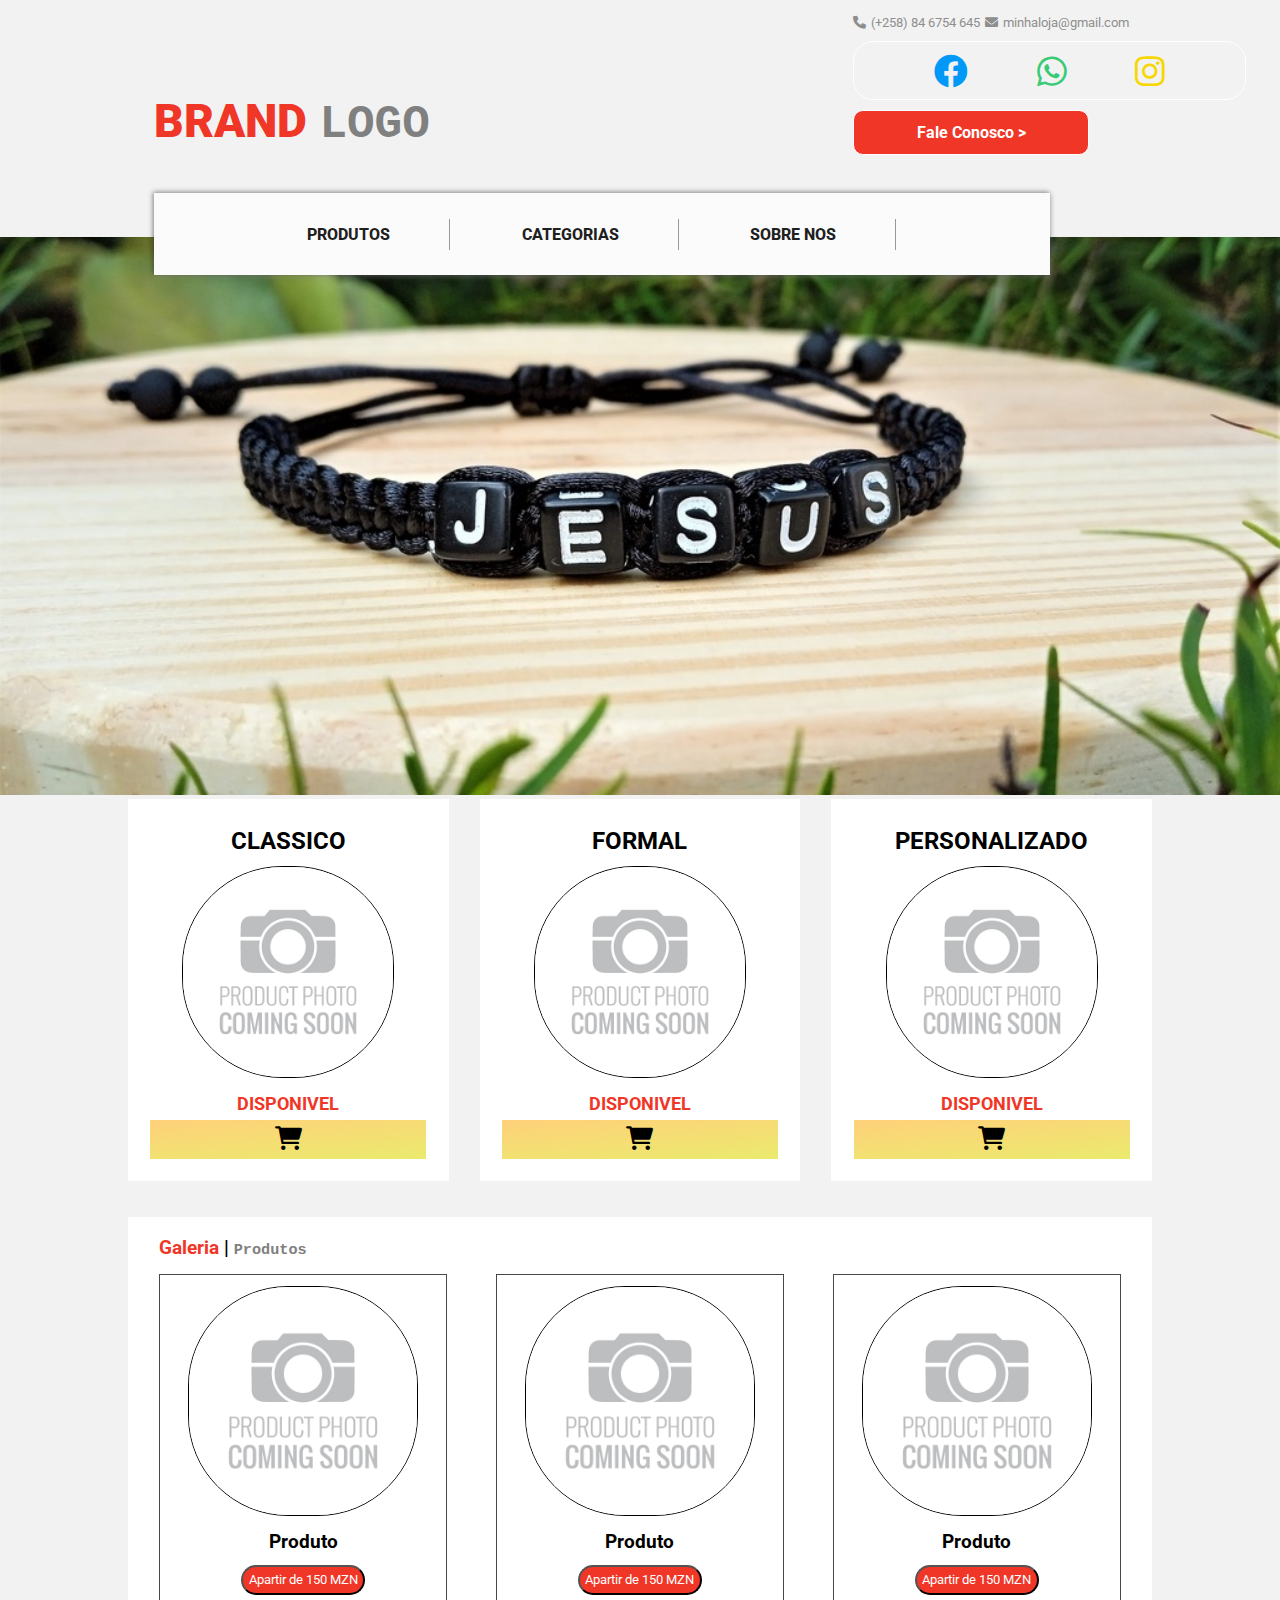
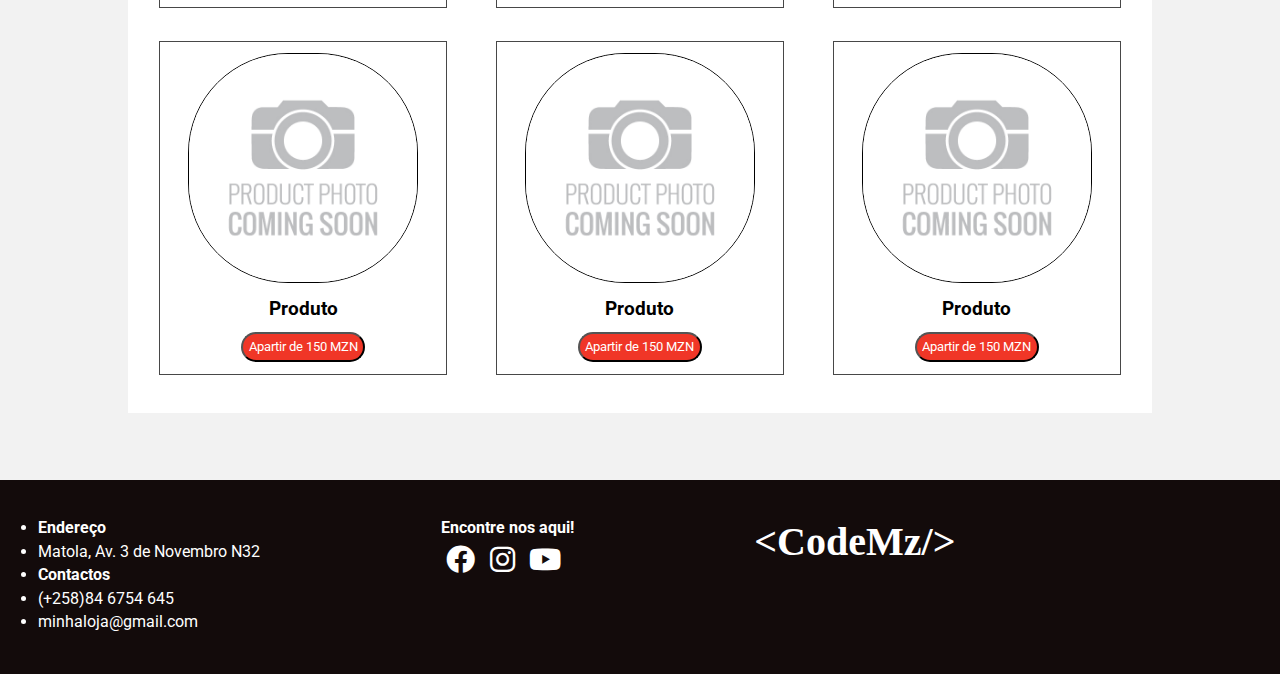
<file: index.html>
<!DOCTYPE html>
<html lang="pt">

<head>
    <meta charset="UTF-8">
    <meta http-equiv="X-UA-Compatible" content="IE=edge">
    <meta name="viewport" content="width=device-width, initial-scale=1.0">
    <link rel="stylesheet" href="https://cdnjs.cloudflare.com/ajax/libs/font-awesome/6.0.0/css/all.min.css"
        integrity="sha512-9usAa10IRO0HhonpyAIVpjrylPvoDwiPUiKdWk5t3PyolY1cOd4DSE0Ga+ri4AuTroPR5aQvXU9xC6qOPnzFeg=="
        crossorigin="anonymous" referrerpolicy="no-referrer" />
    <link rel="stylesheet" href="./style.css">
    <link rel="stylesheet" href="./media.css">
    <title>Loja</title>
</head>

<body>
    <div class="container">
        <!--HEADER-->
        <header class="header_container">
            <div class="logo"><span class="s1">Brand</span> <span class="s2">Logo</span></div>
            <ul class="info">
                <li>
                    <div class="item">
                        <span><i class="fa fa-phone"></i></span>
                        <span>(+258) 84 6754 645</span>
                        <span><i class="fa fa-envelope"></i></span>
                        <span>minhaloja@gmail.com</span>
                    </div>
                </li>
                <li class="social-midia">
                    <span class="facebook"><i class="fa-brands fa-facebook"></i></span>
                    <span class="whatsapp"><i class="fa-brands fa-whatsapp"></i></span>
                    <span class="instagram"><i class="fa-brands fa-instagram"></i></span>
                </li>
                <h4>Fale Conosco ></h4>
            </ul>
            <!--button for mobile - open-menu-->
            <button class="open_menu"><i class="fa-solid fa-bars"></i></button>
        </header>
        <!--NAVBAR-->
        <nav>
            <ul class="navbar">
                <!--button for mobile - close-menu-->
                <button class="close_menu"><i class="fa-solid fa-close"></i></button>

                <li><a href="./index.html#produto">Produtos</a></li>
                <li><a href="./index.html#categoria">Categorias</a></li>
                <li><a href="./about.html">Sobre Nos</a></li>
            </ul>
        </nav>
        <!--MAIN-->
        <div class="main_container">
            <!--carrosel-->
            <div class="carrossel">
                <img class="carrossel-img" src="carrossel_bkg.jpg" alt="carrossel">
            </div>
            <!--categorias 3-->
            <div class="category" id="categoria">
                <div class="categ-box">
                    <ul>
                        <li>
                            <h2>Classico</h2>
                        </li>
                        <li><img class="imagem_categoria" src="placeholder.png" alt="Pessoal"></li>
                        <li>
                            <h2>Disponivel</h2>
                        </li>
                        <li><i class="fa-solid fa-cart-shopping"></i></li>
                    </ul>
                </div>
                <div class="categ-box">
                    <ul>
                        <li>
                            <h2>Formal</h2>
                        </li>
                        <li><img class="imagem_categoria" src="placeholder.png" alt="Pessoal"></li>
                        <li>
                            <h2>Disponivel</h2>
                        </li>
                        <li><i class="fa-solid fa-cart-shopping"></i></li>
                    </ul>
                </div>
                <div class="categ-box">
                    <ul>
                        <li>
                            <h2>Personalizado</h2>
                        </li>
                        <li><img class="imagem_categoria" src="placeholder.png" alt="Pessoal"></li>
                        <li>
                            <h2>Disponivel</h2>
                        </li>
                        <li><i class="fa-solid fa-cart-shopping"></i></i></li>
                    </ul>
                </div>
                <!--PRODUCTOS-->
                <div class="products" id="produto">
                    <h3><span class="s1">Galeria</span> | <span class="s2">Produtos</span></h3>
                    <div class="prod_conteiner">
                        <div class="prod_box">
                            <ul>
                                <li><img class="imagem_categoria" src="placeholder.png" alt="Produto"></li>
                                <li>
                                    <h3>Produto</h3>
                                </li>
                                <li>
                                    <button>Apartir de 150 MZN</button>
                                </li>
                            </ul>
                        </div>
                        <div class="prod_box">
                            <ul>
                                <li><img class="imagem_categoria" src="placeholder.png" alt="Produto"></li>
                                <li>
                                    <h3>Produto</h3>
                                </li>
                                <li>
                                    <button>Apartir de 150 MZN</button>
                                </li>
                            </ul>
                        </div>
                        <div class="prod_box">
                            <ul>
                                <li><img class="imagem_categoria" src="placeholder.png" alt="Produto"></li>
                                <li>
                                    <h3>Produto</h3>
                                </li>
                                <li>
                                    <button>Apartir de 150 MZN</button>
                                </li>
                            </ul>
                        </div>
                        <div class="prod_box">
                            <ul>
                                <li><img class="imagem_categoria" src="placeholder.png" alt="Produto"></li>
                                <li>
                                    <h3>Produto</h3>
                                </li>
                                <li>
                                    <button>Apartir de 150 MZN</button>
                                </li>
                            </ul>
                        </div>
                        <div class="prod_box">
                            <ul>
                                <li><img class="imagem_categoria" src="placeholder.png" alt="Produto"></li>
                                <li>
                                    <h3>Produto</h3>
                                </li>
                                <li>
                                    <button>Apartir de 150 MZN</button>
                                </li>
                            </ul>
                        </div>
                        <div class="prod_box">
                            <ul>
                                <li><img class="imagem_categoria" src="placeholder.png" alt="Produto"></li>
                                <li>
                                    <h3>Produto</h3>
                                </li>
                                <li>
                                    <button>Apartir de 150 MZN</button>
                                </li>
                            </ul>
                        </div>
                    </div>
                </div>
            </div>
        </div>
    </div>
    <footer>
        <ul class="adress">
            <li><strong>Endereço</strong></li>
            <li>Matola, Av. 3 de Novembro N32</li>
            <li><strong>Contactos</strong></li>
            <li>(+258)84 6754 645</li>
            <li>minhaloja@gmail.com</li>
        </ul>
        <ul class="icons">
            <strong>Encontre nos aqui!</strong>
            <br>
            <li><i class="fa-brands fa-facebook"></i></li>
            <li><i class="fa-brands fa-instagram"></i></li>
            <li><i class="fa-brands fa-youtube"></i></li>
        </ul>
        <h1 class="logo">&#60;CodeMz&#47;&#62;</h1>
    </footer>

    <!--importing jquery-->
    <script src="https://ajax.googleapis.com/ajax/libs/jquery/3.6.0/jquery.min.js"></script>
    <script>
        //Jquery
        $(".open_menu").click(function () {
            $(".navbar").show();
        })

        $(".close_menu").click(function () {
            $(".navbar").hide();
        })

    </script>
</body>

</html>
</file>
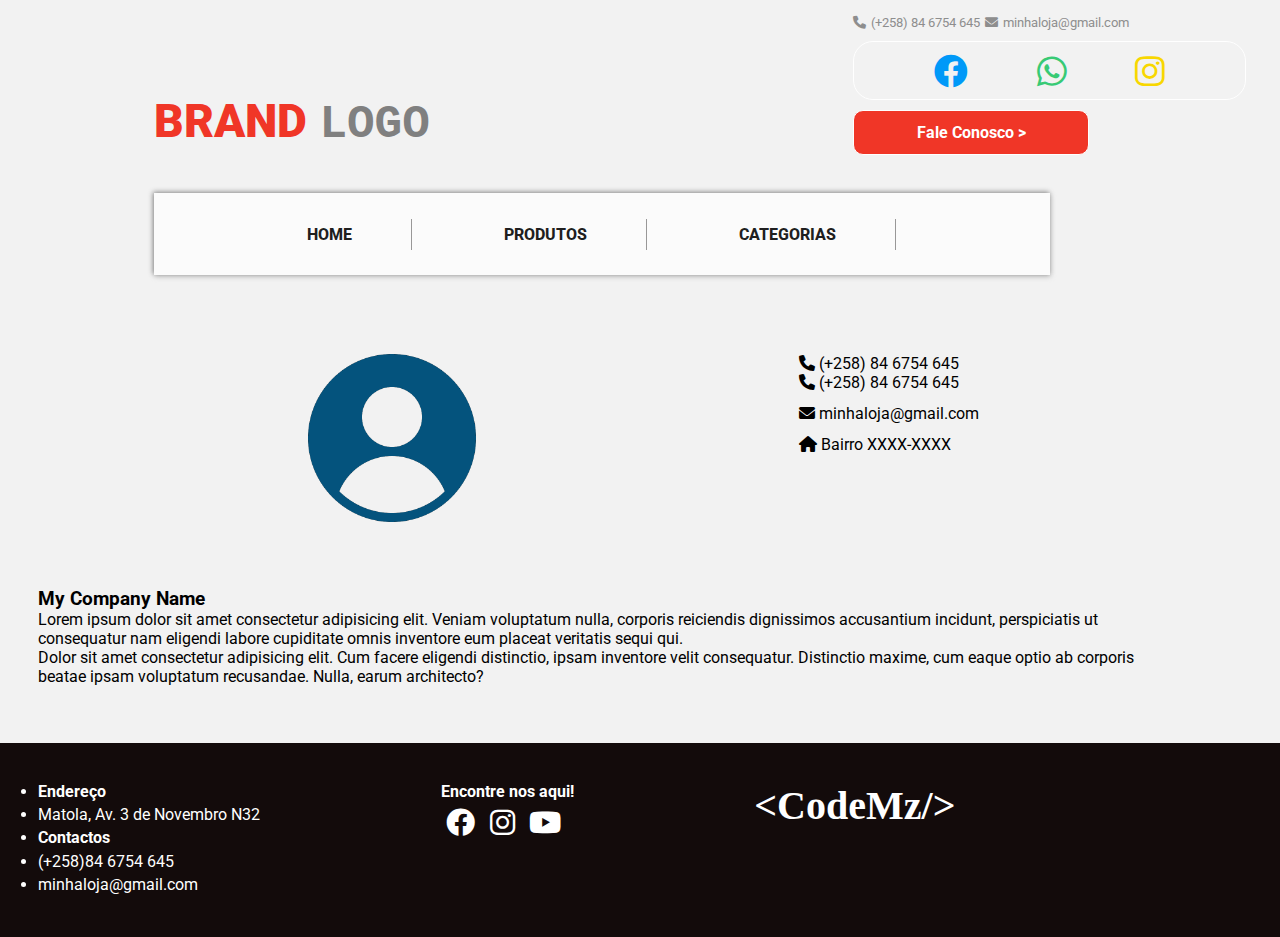
<file: about.html>
<!DOCTYPE html>
<html lang="pt">
<head>
    <meta charset="UTF-8">
    <meta http-equiv="X-UA-Compatible" content="IE=edge">
    <meta name="viewport" content="width=device-width, initial-scale=1.0">
    <link rel="stylesheet" href="https://cdnjs.cloudflare.com/ajax/libs/font-awesome/6.0.0/css/all.min.css" integrity="sha512-9usAa10IRO0HhonpyAIVpjrylPvoDwiPUiKdWk5t3PyolY1cOd4DSE0Ga+ri4AuTroPR5aQvXU9xC6qOPnzFeg==" crossorigin="anonymous" referrerpolicy="no-referrer"/>
    <link rel="stylesheet" href="./style.css">
    <link rel="stylesheet" href="about.css">
    <link rel="stylesheet" href="./media.css">
    <title>Loja</title>
</head>
<body>
    <div class="container">
        <!--HEADER-->
        <header class="header_container">
            <div class="logo"><span class="s1">Brand</span> <span class="s2">Logo</span></div>
            <ul class="info">
                <li>
                    <div class="item">
                        <span><i class="fa fa-phone"></i></span>
                        <span>(+258) 84 6754 645</span>
                        <span><i class="fa fa-envelope"></i></span>
                        <span>minhaloja@gmail.com</span>
                    </div>  
                </li>
                <li class="social-midia">
                    <span class="facebook"><i class="fa-brands fa-facebook"></i></span>
                    <span class="whatsapp"><i class="fa-brands fa-whatsapp"></i></span>
                    <span class="instagram"><i class="fa-brands fa-instagram"></i></span>
                </li>
                <h4>Fale Conosco ></h4>
            </ul>
            <!--button for mobile - open-menu-->
            <button class="open_menu"><i class="fa-solid fa-bars"></i></button>
        </header>
        <!--NAVBAR-->
        <nav>
            <ul class="navbar">
                <!--button for mobile - close-menu-->
                <button class="close_menu"><i class="fa-solid fa-close"></i></button>
                
                <li><a href="./index.html">Home</a></li>
                <li><a href="./index.html#produto">Produtos</a></li>
                <li><a href="./index.html#categoria">Categorias</a></li>
            </ul>
        </nav>
        <!--MAIN-->
        <div class="main_container">
            <div class="contacts">
                <div class="imagem_about">
                    <img src="perfil.png" alt="Eu" class="img_about">
                </div>
                <ul class="list-info">
                    <li>
                        <span><i class="fa fa-phone"></i></span>
                        <span>(+258) 84 6754 645</span><br>
                        <span><i class="fa fa-phone"></i></span>
                        <span>(+258) 84 6754 645</span>
                    </li>
                    <li>
                        <span><i class="fa fa-envelope"></i></span>
                        <span>minhaloja@gmail.com</span>
                    </li>
                    <li>
                        <span><i class="fa fa-home"></i></span>
                        <span>Bairro XXXX-XXXX</span>
                    </li>
                </ul>
            </div>
            <h3>My Company Name</h3>
            <p>Lorem ipsum dolor sit amet consectetur adipisicing elit. Veniam voluptatum nulla, corporis reiciendis dignissimos accusantium incidunt, perspiciatis ut consequatur nam eligendi labore cupiditate omnis inventore eum placeat veritatis sequi qui.</p>
            <p>Dolor sit amet consectetur adipisicing elit. Cum facere eligendi distinctio, ipsam inventore velit consequatur. Distinctio maxime, cum eaque optio ab corporis beatae ipsam voluptatum recusandae. Nulla, earum architecto?</p>
            <br>
        </div>
    </div>
    <footer> 
        <ul class="adress">
            <li><strong>Endereço</strong></li>
            <li>Matola, Av. 3 de Novembro N32</li>
            <li><strong>Contactos</strong></li>
            <li>(+258)84 6754 645</li>
            <li>minhaloja@gmail.com</li>
        </ul>
        <ul class="icons">
            <strong>Encontre nos aqui!</strong>
            <br>
            <li><i class="fa-brands fa-facebook"></i></li>
            <li><i class="fa-brands fa-instagram"></i></li>
            <li><i class="fa-brands fa-youtube"></i></li>
        </ul>
        <h1 class="logo">&#60;CodeMz&#47;&#62;</h1>
    </footer>
    
    <!--importing jquery-->
    <script src="https://ajax.googleapis.com/ajax/libs/jquery/3.6.0/jquery.min.js"></script>
    <script>
        //Jquery
        $(".open_menu").click(function(){
            $(".navbar").show();
        })

        $(".close_menu").click(function(){
            $(".navbar").hide();
        })

    </script>
</body>
</html>
</file>
<file: media.css>
/*MIDIA QUERIES*/

/*LARGE SCREENS - SINCE: 740px */

@media(min-width:740px){
    html{
        min-width:850px;
    }
     button.open_menu, button.close_menu{
        display: none;
    }
}

/*MOBILE*/

@media(max-width:739px){


    /*HEADER*/

    .container .header_container{
        align-items: center;
        position: fixed;
        width: -webkit-fill-available;
    }

    .container .header_container .info{
        display: none;
    }

    .header_container .logo span{
        display: inline-block;
        font-size:25px;
        padding: 0px 0px 20px 0px;
        margin-top:1px;
    }

    /*IMAGE-CARROSSEL*/
    .main_container{
        overflow-x: hidden;
    }
    .main_container .carrossel-img{
        object-fit:contain;
        width: 110vw;
    }


    /*NAVBAR*/
    .container nav .navbar{
        display: none;
        position:relative;
        left: -12vw;
        top: -1vh;
        width:100vw;
        text-align: center;
        background-color: #494949;
        color: #FFFFFF;   
    }

    .navbar li, .navbar li a{
        color: #FFFFFF;
        background-color: #494949;
        padding: 10%;
    }

    .close_menu{
        position: relative;
        width: 60px;
        height: 60px;
        left:50%;
        font-size: 18px;
    }

    .open_menu{
        position: relative;
        margin-top: 2%;
        left: 40%;
        width: 50px;
        height: 50px;
        font-size: 18px;
    }

    /*CATEGORIES*/

    .main_container{
        padding-top: 20%;
    }

   .main_container .category{
    display: flex;
    flex-flow: column wrap;
    }

    .category .categ-box{
        margin-bottom: 5%;
    }

    .products .prod_conteiner{
        display: flex;
        flex-flow: column wrap;
    }

    .prod_conteiner .prod_box{
        margin-bottom: 5%;
    }

    /*FOOTER*/
    footer{
        display:block;
    }
    footer h1.logo{font-size: 1.8em; font-family: 'iDroid', Calibri;}

    /*ABOUT-PAGE*/
    
    .container .main_container{
    }

    .main_container .contacts{
        display:block;
        justify-content:space-around;
        padding-top:30%;
        text-align:center;
        min-width: 400px;
    }

    .contacts .list-info{
        text-align: left;
        min-width:400px;
        padding-left: 30%;
        padding-right:10%;
    }
 p, h3{
    padding: 5%;
 }
}
</file>
<file: about.css>
/*.main_container contacts
    .imagem_about
    .img_about       
    .list-info*/

.main_container{
    padding:0% 10% 0% 3%;
}

.main_container .contacts{
    display: flex;
    justify-content:space-around;
    padding: 10% 0% 5% 0%;
    text-align: center;
}
.main_container .contacts .imagem_about{
    
}
.main_container .contacts .imagem_about .img_about{
    width:30%;
    text-align: center;
}

.contacts .list-info{
    list-style: none;
    text-align:left;
    width: 300px;

}

.list-info li{
    padding:2% 0%;
}
</file>
<file: style.css>
/*RESET*/
@import url('https://fonts.googleapis.com/css2?family=Roboto:wght@400&display=swap');
@import url('http://fonts.cdnfonts.com/css/idroid');

*{  scroll-behavior: smooth;
    font-family: Roboto, 'Segoe UI', Tahoma, Geneva, Verdana, sans-serif;
    box-sizing: border-box;
    padding: 0;
    margin: 0;
}

/*DEFAULT COLORS*/
:root{
    --cor-1: #F2F2F2;
    --cor-2:#FBFBFB;
    --cor-3:#FFFFFF;
    --cor-4:#F03627;
}

body{
    background-color: var(--cor-1);
}

/*HEADER*/
.container .header_container{
    display: grid;
    grid-template-columns: 2fr 1fr;
    background-color: var(--cor-1);
    
}

.header_container .logo{
    font-family: monospace;
    font-size: 46px;
    font-weight: 900;
    font-family: sans-serif;
    text-transform: uppercase;
    padding: 11% 10% 0% 18%;
}

/*LOGO - s1 and s2, we used this class in another tag too*/
.s1{
    color: #F03627;
}

.s2{
    font-family:monospace;
    color: gray;
}

.header_container ul.info{
    list-style: none;
    padding-top:1%;
    padding-right: 8%;
}
.header_container ul.info li{
    margin-bottom:2.5%;
    margin-top: 2%;
}

.header_container ul.info li .item span{
    padding-inline-end: 1px;
    font-size: small;
}

ul.info li span, ul.info li i{
    display: inline-block;
    color:#8E8E8E;

}

.header_container ul.info h4{
    width: 60%;
    border: 0.8px solid;
    border-radius: 10px;
    padding: 3%;
    background-color:#F03627;
    color: #FFFFFF;
    text-align: center;

}

/*ICONES*/
li span.facebook i{
    color:rgb(0, 153, 248);
    font-size: 34px;
    border-radius:50%;
}
li span.whatsapp i{
    color:rgb(56, 202, 117);
    font-size: 34px;
    border-radius:50%;
}
li span.instagram i{
    color:rgb(248, 215, 0);
    font-size: 34px;
    border-radius:50%;
}

/*MEDIA ICONS*/
.social-midia{
    display: flex;
    flex-flow: row wrap;
    justify-content: space-evenly;
    border: 1px solid #FFFFFF;
    border-radius: 20px;
    padding: 3%;
}

/*NAVBARr*/
.container nav .navbar{
    display: flex;
    flex-flow: row wrap;
    position: relative;
    top:2.4em;
    box-shadow: -1px -1px 5px rgba(0, 0, 0, 0.418),1px 2px 5px rgba(160, 160, 160, 0.412);
    justify-content:space-between;
    background-color: var(--cor-2);
    list-style: none;
    padding: 2% 12%;
    width: 70%;
    margin:auto 3% auto 12%;
    
}

.navbar li{
    border-right: 1px solid rgb(153, 152, 152);
    background-color: var(--cor-2);
    padding-right: 10%;
    padding-top: 1%;
    padding-bottom: 1%;
}

.navbar li a{
    text-decoration: none;
    text-transform:uppercase;
    font-weight: 800;
    color:rgba(0, 0, 0, 0.874);
    background-color: var(--cor-2);
}

/*MAIN*/
.main_container .carrossel{
    height: 40%;

}
.main_container .carrossel-img{
    object-fit:contain;
    width: 100vw;
}

/*Main - Categorory*/
.main_container .category{
    display: grid;
    grid-template-columns:repeat(3, 1fr);
    gap:3%;
    padding:0% 10% 3% 10%;
    margin-bottom: 5%;

}
.category .categ-box{
    background-color: #FFFFFF;
    padding:7%;
    text-align: center;
}

.categ-box ul{
    list-style:none;
}

.categ-box ul li{
    padding: 2%;
    text-transform: uppercase;
}

.imagem_categoria{
    max-width: 80%;
    max-height: 60%;
    border-radius: 100px;
    border: 1px solid black;
}
/*targing the element li in the position 3 - h2 tag*/
.categ-box ul li:nth-child(3){
    color: #F03627;
    font-size: 12px;
}

/*targing the element li in position 4 - icon*/
.categ-box ul li:nth-child(4){
    font-size: 24px;
    background-image: -webkit-linear-gradient(95deg,rgba(219, 219, 0, 0.571),rgba(255, 166, 0, 0.522));
}

/*Main - Products*/

.main_container .category .products{
    grid-column: 1/4; /*a ultima coluna ocupara todo o espaco*/
    background-color: var(--cor-3);
    padding: 2% 3% 7% 3%;
}

.products .prod_conteiner{
    display: grid; /*grid para os elementos filhos*/
    grid-template-columns:repeat(3, 1fr);
    gap: 5%;
    margin-top: 1.5%;
}

.products .prod_box{
    border: 1px solid rgba(0, 0, 0, 0.721);
    text-align: center;
    padding:2% 0%;
}

.products .prod_box ul{
    list-style: none;
}

.prod_box ul li{
    padding:2% 0%;
}

.prod_box ul li h3{
    text-align: center;
}

.prod_box ul li button{
    padding: 2%;
    background-color: var(--cor-4);
    color: var(--cor-3);
    border-radius: 100px;
}

/*FOOTER*/

footer{
    display:flex;
    margin-top: 3%;
    padding: 3%;
    background-color:rgb(19, 11, 11);
    color: white;
}

footer .adress{margin-right:15%;}
.adress li{width:max-content; padding-bottom: 2%;}
footer .icons{margin-right: 15%;}
.icons li{display: inline-block; padding:4%; font-size: 1.8em;}
footer h1.logo{font-size: 2.5em; font-family: 'iDroid', Calibri;}
</file>
